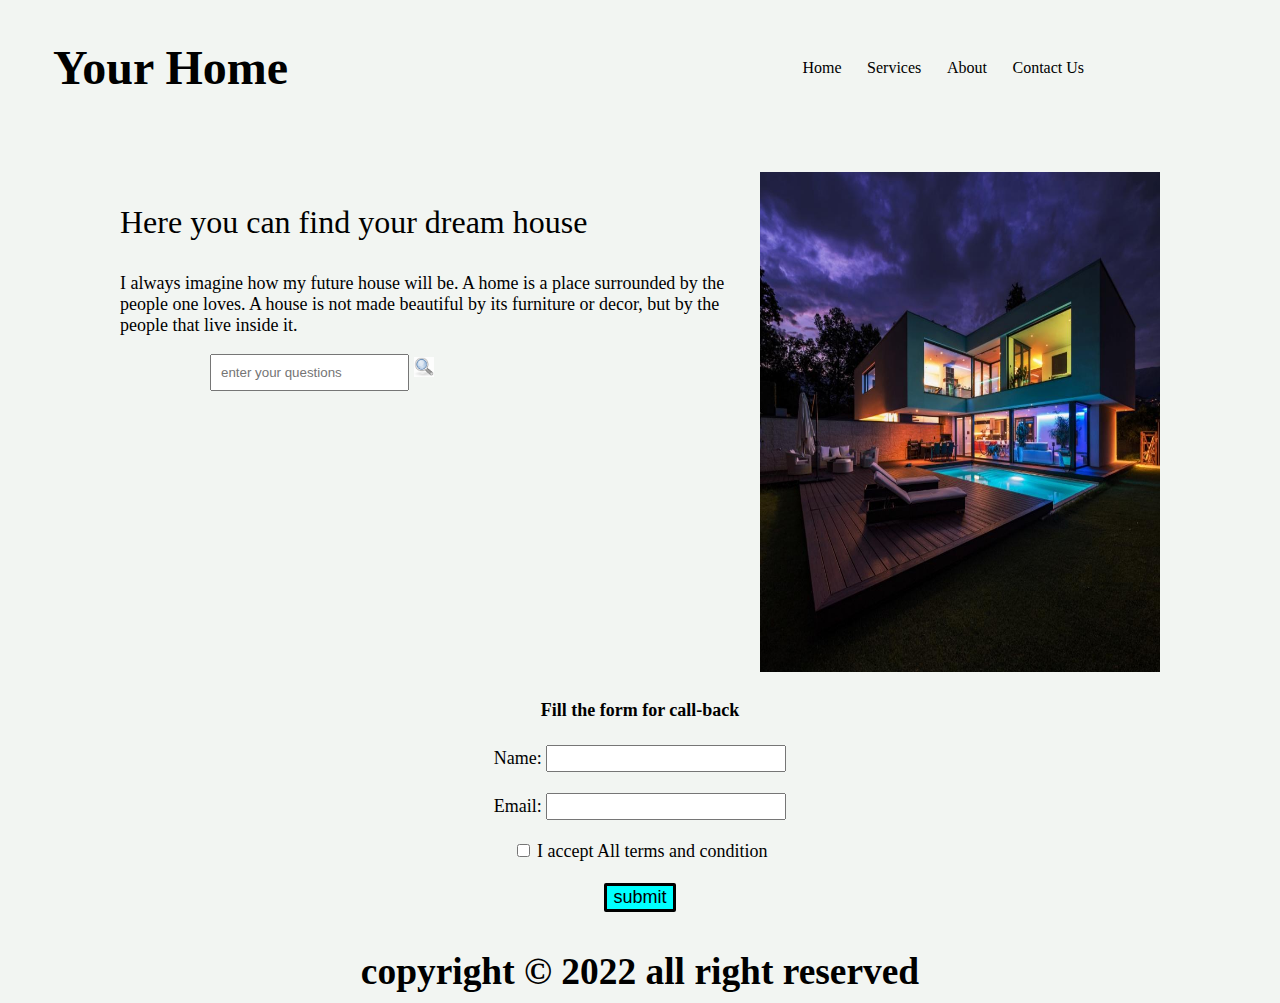
<file: index.html>
<!DOCTYPE html>
<html lang="en">

<head>
    <meta charset="UTF-8">
    <meta http-equiv="X-UA-Compatible" content="IE=edge">
    <meta name="viewport" content="width=device-width, initial-scale=1.0">
    <title>
        Welcome to my page
    </title>
    <link rel="shortcut icon" href="Image/home2.jpg" type="image/x-icon">
    <link rel="stylesheet" href="css/style.css">
    <title>Document</title>
</head>

<body>
    <header>
        <div class="gr">
            <h1>Your Home</h1>
        </div>
        <div class="menu">
            <a href="#">Home</a>
            <a href="#">Services</a>
            <a href="#">About</a>
            <a href="#">Contact Us</a>
        </div>
    </header>

    <main>
        <div class="mainBody">
            <div class="leftBody" style="font-size: large;">
                <p style="font-size: xx-large;">Here you can find your dream house</p>
                <p>I always imagine how my future house will be. A home is a place surrounded by the people one loves. A
                    house is not made beautiful by its furniture or decor, but by the people that live inside it.</p>

                <div class="search">
                    <input type="text" style="padding: 1vh; margin-left: 10vh;" placeholder="enter your questions">
                    <img src="Image/srch.jpg" width="20px" alt="">
                </div>

            </div>
            <div class="rightBody">
                <img src="Image/home.jpg" alt="" width="400px" height="500px">
            </div>
        </div>

        <div style="text-align: center; font-size: large;">
            <h4>Fill the form for call-back</h4>
        <div class="subform">
            <form action="Thankyou.html">
                Name: <input type="text"> <br><br>
                Email: <input type="text"> <br><br>
                <input type="checkbox" name="" id="" required>

                <p style="display: inline;">I accept All terms and condition </p>
                <br><br>
                <input type="submit" value="submit"
                style="border: solid black;
                background-color: aqua;
                border-radius: 2px;">
            </form>
        </div>
        </div>
        

    </main>

    <footer>
        <h3>copyright &#169 2022 all right reserved</h3>
    </footer>

</body>

</html>
</file>
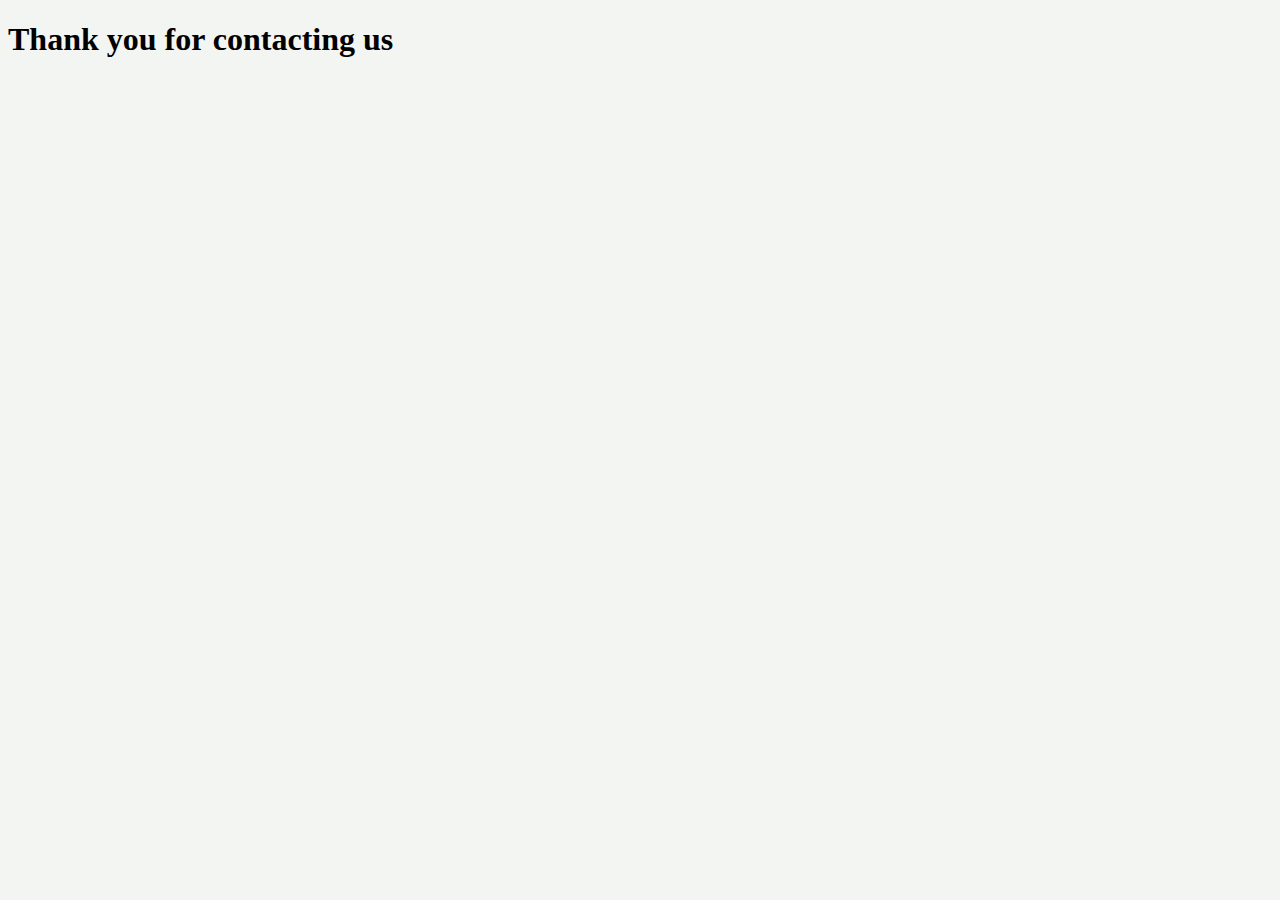
<file: thankyou.html>
<!DOCTYPE html>
<html lang="en">
<head>
    <meta charset="UTF-8">
    <meta http-equiv="X-UA-Compatible" content="IE=edge">
    <meta name="viewport" content="width=device-width, initial-scale=1.0">
    <link rel="stylesheet" href="css/style.css">
    <title>Thankyou</title>
</head>
<body>
    <h1>Thank you for contacting us</h1>
</body>
</html>
</file>
<file: css/style.css>
body{
    background-color: rgb(242, 245, 242);
}

header{
    display: flex;
    width: 100%;
}

.gr{
    display: flex;
    justify-content: flex-start;
    position: relative;
    width: 50vw;
}
.gr h1{
    font-size: xxx-large;
    margin-left: 5vh;
}

.menu{
    display: flex;
    justify-content: flex-end;
    position: relative;
    width: 50vw;
    justify-content: center;
    align-items: center;
}

.menu a{

    margin-right: 2vw;
    text-decoration: none;
    color: black;
}

body footer{
    text-align: center;
    font-size: xx-large;
    height: 5vh;
    /* position: fixed;
    bottom: 0;  */
}

.mainBody{
    display: flex;
    justify-content: center;
    margin-top: 5vh;
}
.leftBody{
    width: 50vw; 
}

.subform form input{
    font-size: large;
}
</file>
